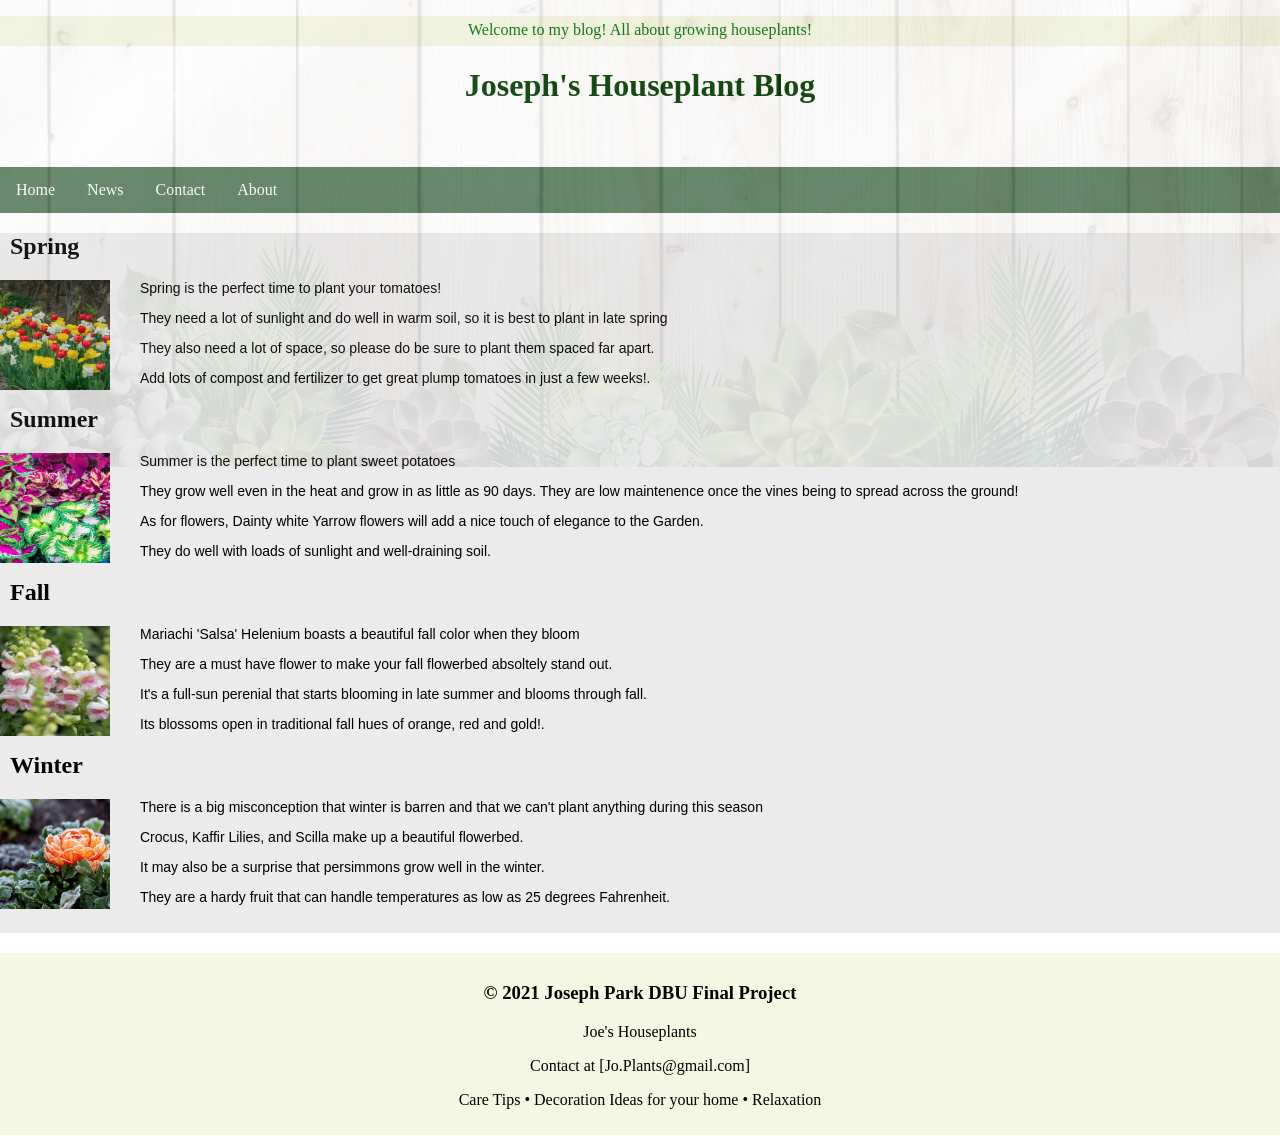
<file: index.html>
<!DOCTYPE html>
<html lang="en">
<head>
    <meta charset="UTF-8">
    <meta http-equiv="X-UA-Compatible" content="IE=edge">
    <meta name="viewport" content="width=device-width, initial-scale=1.0">
    <title>Joseph Park Final - Plant Blog</title>

    <link rel="stylesheet" href="style.css">
</head>



<body>
   
    

      


    

        <div class = banner>

            <p class = banner_txt>Welcome to my blog! All about growing houseplants!</p>
        
        </div> 

              
        <header>

            <div class = header_logo>

                

            </div>

            <div class = header_mid>

                <h1>Joseph's Houseplant Blog</h1>
                
            </div>

            <div class = header_right>

            </div>
            
        </header>

        <nav>
            <ul>
                <li><a href="#">Home</a></li>
                <li><a href="#">News</a></li>
                <li><a href="#">Contact</a></li>
                <li><a href="#">About</a></li>
            </ul>
        </nav>


        <main>
            <h2> Spring </h2>
            <img src="spring_icon.jpeg" class="icon" alt="Spring icon">
            <p class="section"> Spring is the perfect time to plant your tomatoes!</p>
            <p class = "section">They need a lot of sunlight and do well in warm soil, so it is best to plant in late spring</p> 
            <p class = "section"> They also need a lot of space, so please do be sure to plant them spaced far apart.</p>
            <p class = "section"> Add lots of compost and fertilizer to get great plump tomatoes in just a few weeks!.</p>      


            <h2> Summer </h2>
            <img src="summer_icon.jpg" class="icon" alt="Summer icon">
            <p class="section"> Summer is the perfect time to plant sweet potatoes</p>
            <p class = "section">They grow well even in the heat and grow in as little as 90 days. They are low maintenence once the vines being to spread across the ground!</p> 
            <p class = "section"> As for flowers, Dainty white Yarrow flowers will add a nice touch of elegance to the Garden.</p>
            <p class = "section"> They do well with loads of sunlight and well-draining soil.</p>  
            
            
            <h2> Fall </h2>
            <img src="fall_icon.jpg" class="icon" alt="Fall icon">
            <p class="section"> Mariachi 'Salsa' Helenium boasts a beautiful fall color when they bloom</p>
            <p class = "section">They are a must have flower to make your fall flowerbed absoltely stand out.</p> 
            <p class = "section"> It's a full-sun perenial that starts blooming in late summer and blooms through fall.</p>
            <p class = "section"> Its blossoms open in traditional fall hues of orange, red and gold!.</p>  



            <h2> Winter </h2>
                <img src="winter_icon.jpg" class="icon" alt="Winter icon">
                <p class="section"> There is a big misconception that winter is barren and that we can't plant anything during this season</p>
                <p class = "section">Crocus, Kaffir Lilies, and Scilla make up a beautiful flowerbed.</p> 
                <p class = "section"> It may also be a surprise that persimmons grow well in the winter.</p>
                <p class = "section"> They are a hardy fruit that can handle temperatures as low as 25 degrees Fahrenheit.</p>  
        </main>


        <footer>
            <h3> © 2021 Joseph Park DBU Final Project</h3>
            <p> Joe's Houseplants</p>
            <p> Contact at [Jo.Plants@gmail.com]</p>
            <p> Care Tips • Decoration Ideas for your home • Relaxation </p>
        </footer>
    
        <img src="Plant_Background.jpg" class = background_img alt="Plant Background">

    
    
</body>




</html>
</file>
<file: style.css>
body {
    width: 1280px;
    margin-left: auto;
    margin-right: auto;
}
h1{
    color:rgb(4, 63, 4);
}
.banner{
    height: 30px;
    
    background-color: #F4F7E2;
    text-align: center;
       
}

.banner_txt {
    color: rgb(7, 114, 7);
    font-family: 'Times New Roman', Times, serif;
    padding: 5px;
}

.logo{
    height: 100px;
    width: 100px;
    float: left;
    padding-left: 50px;
   
}

header {
    height: 100px;
}

.header_logo{
    float: left;

}

.header_mid{
    text-align: center;
    margin-left: auto;
    margin-right: auto;
}

.header_right{
    float: right;
}

nav {
    background-color: #F4F7E2;
    margin-bottom: 15px;
}

main {
   height: 700px;
   background-color: rgb(235, 235, 235);
}

footer{
    margin-top: 20px;
    padding-top: 10px;
    padding-bottom: 10px;
    text-align: center;
    background-color: #F4F7E2 ;
}

.background_img{
    width: 100%;
    height: auto;
    position: fixed;
    top:0;
    left: 0;
    opacity: 10%;
}

ul {
    list-style-type: none;
    margin: 0;
    padding: 0;
    overflow: hidden;
    background-color: rgb(92, 128, 97);
  }
  
  li {
    float: left;
  }
  
  li a {
    display: block;
    color: white;
    text-align: center;
    padding: 14px 16px;
    text-decoration: none;
  }
  
  /* Change the link color to #111 (black) on hover */
  li a:hover {
    background-color: rgb(58, 82, 61);
  }

h2{
    padding-left: 10px;
    font-family: Georgia, 'Times New Roman', Times, serif;
}

.icon{
    float: left;
    height: 110px;
    width: 110px;
}

.section{
    padding-left: 140px; 
    font-family: Arial, Helvetica, sans-serif; 
    font-size: 14px;  
}
</file>
